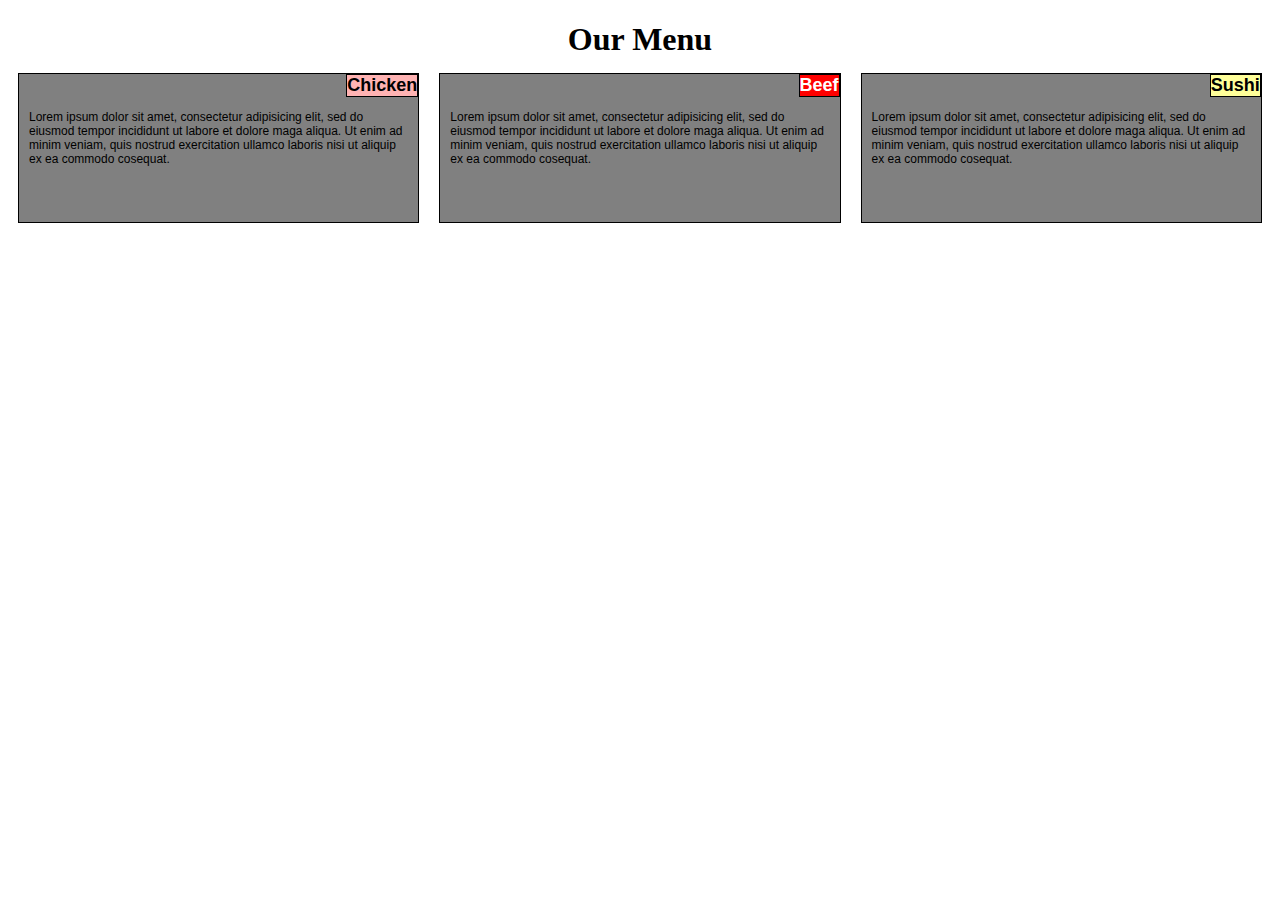
<file: module-2-solution/index.html>
<!DOCTYPE html>
<html>
<head>
	<meta charset="utf-8">
	<meta name="viewport" content="width=device-width, initial-scale=1">
	<title>Module 2 Assignment</title>
	<link rel="stylesheet" type="text/css" href="css/style.css">
</head>
<body>
<h1>Our Menu</h1>

<div class="row">
	<div class="col-lg-4 col-md-6"><section><h2 class="a">Chicken</h2><p>Lorem ipsum dolor sit amet, consectetur adipisicing elit, sed do eiusmod tempor incididunt ut labore et dolore maga aliqua. Ut enim ad minim veniam, quis nostrud exercitation ullamco laboris nisi ut aliquip ex ea commodo cosequat.</p></section></div>
	<div class="col-lg-4 col-md-6"><section><h2 class="b">Beef</h2><p>Lorem ipsum dolor sit amet, consectetur adipisicing elit, sed do eiusmod tempor incididunt ut labore et dolore maga aliqua. Ut enim ad minim veniam, quis nostrud exercitation ullamco laboris nisi ut aliquip ex ea commodo cosequat.</p></section></div>
	<div class="col-lg-4 col-md-12"><section><h2 class="c">Sushi</h2><p>Lorem ipsum dolor sit amet, consectetur adipisicing elit, sed do eiusmod tempor incididunt ut labore et dolore maga aliqua. Ut enim ad minim veniam, quis nostrud exercitation ullamco laboris nisi ut aliquip ex ea commodo cosequat.</p></section></div>
</div>
</body>
</html>
</file>
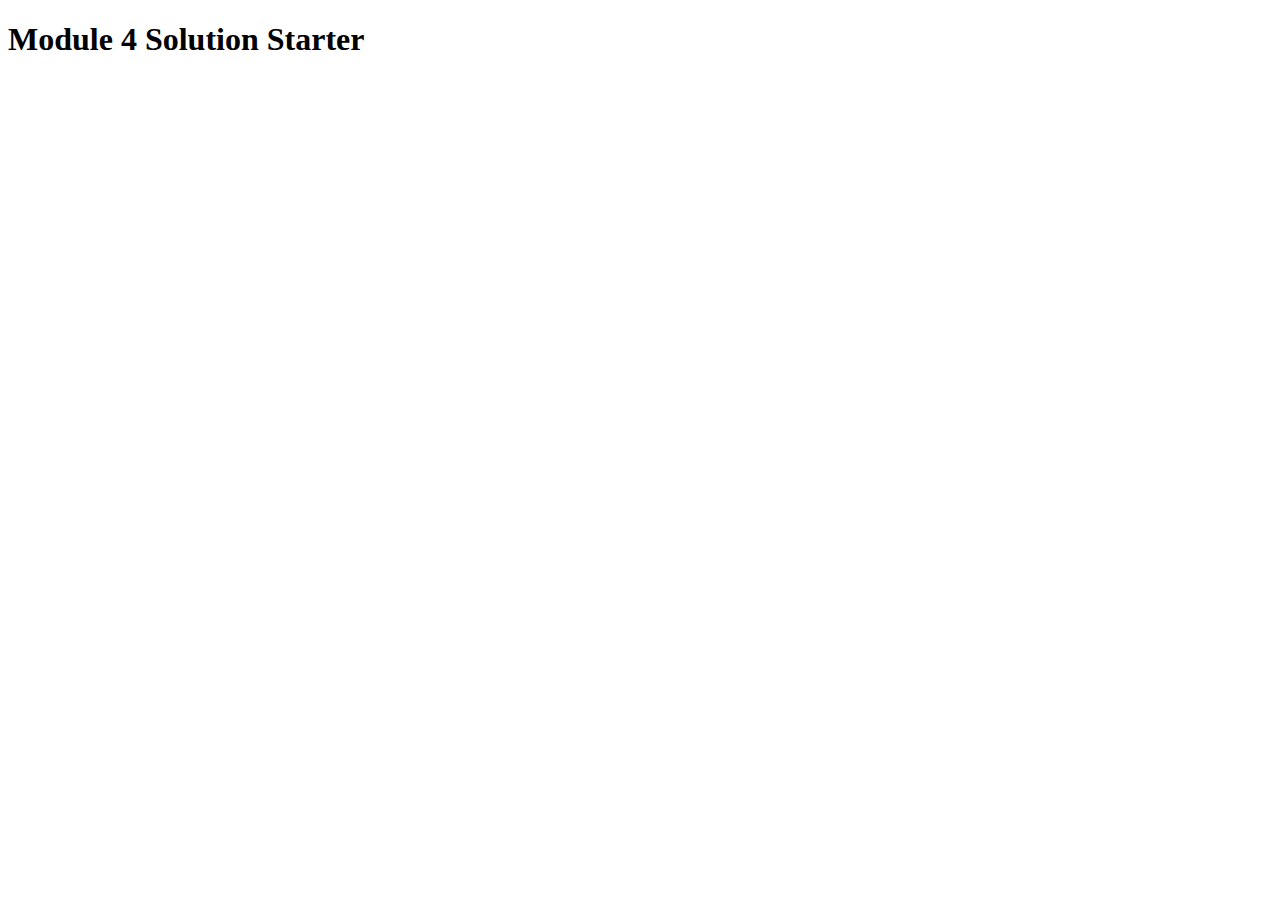
<file: module-4-solution/index.html>
<!DOCTYPE html>
<html>
<head>
  <meta charset="utf-8">
  <title>Module 4 Solution Starter</title>
  <script src="SpeakHello.js"></script>
  <script src="SpeakGoodBye.js"></script>
  <script src="script.js"></script>
</head>
<body>
  <h1>Module 4 Solution Starter</h1>
</body>
</html>
</file>
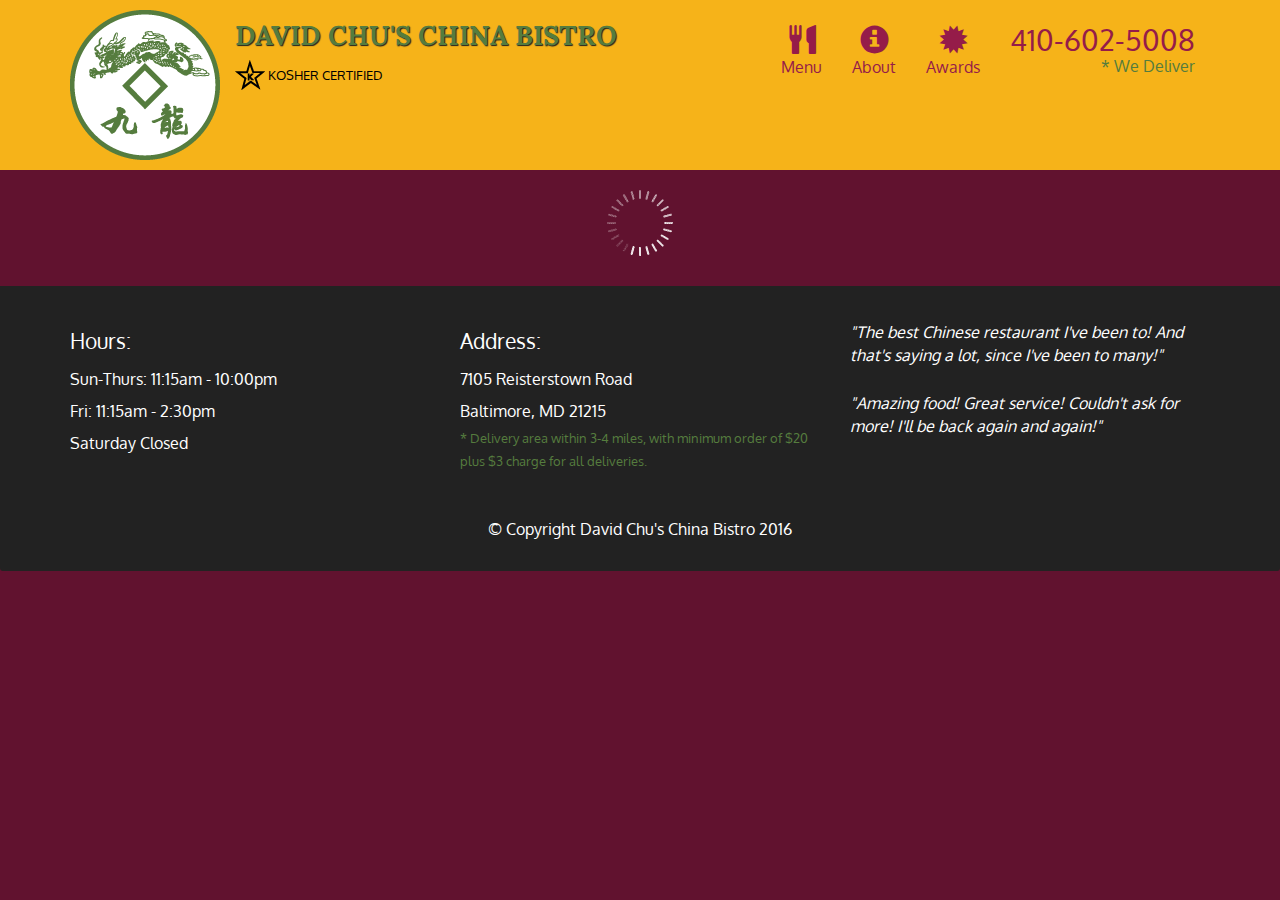
<file: module-5-solution/index.html>
<!doctype html>
<html lang="en">
  <head>
    <meta charset="utf-8">
    <meta http-equiv="X-UA-Compatible" content="IE=edge">
    <meta name="viewport" content="width=device-width, initial-scale=1">
    <title>David Chu's China Bistro</title>
    <link rel="stylesheet" href="css/bootstrap.min.css">
    <link rel="stylesheet" href="css/styles.css">
    <link href='https://fonts.googleapis.com/css?family=Oxygen:400,300,700' rel='stylesheet' type='text/css'>
    <link href='https://fonts.googleapis.com/css?family=Lora' rel='stylesheet' type='text/css'>
  </head>
<body>
  <header>
    <nav id="header-nav" class="navbar navbar-default">
      <div class="container">
        <div class="navbar-header">
          <a href="index.html" class="pull-left visible-md visible-lg">
            <div id="logo-img" alt="Logo image"></div>
          </a>

          <div class="navbar-brand">
            <a href="index.html"><h1>David Chu's China Bistro</h1></a>
            <p>
              <img src="images/star-k-logo.png" alt="Kosher certification">
              <span>Kosher Certified</span>
            </p>
          </div>

          <button id="navbarToggle" type="button" class="navbar-toggle collapsed" data-toggle="collapse" data-target="#collapsable-nav" aria-expanded="false">
            <span class="sr-only">Toggle navigation</span>
            <span class="icon-bar"></span>
            <span class="icon-bar"></span>
            <span class="icon-bar"></span>
          </button>
        </div>
        
        <div id="collapsable-nav" class="collapse navbar-collapse">
           <ul id="nav-list" class="nav navbar-nav navbar-right">
            <li id="navHomeButton" class="visible-xs active">
              <a href="index.html">
                <span class="glyphicon glyphicon-home"></span> Home</a>
            </li>
            <li id="navMenuButton">
              <a href="#" onclick="$dc.loadMenuCategories();">
                <span class="glyphicon glyphicon-cutlery"></span><br class="hidden-xs"> Menu</a>
            </li>
            <li>
              <a href="#">
                <span class="glyphicon glyphicon-info-sign"></span><br class="hidden-xs"> About</a>
            </li>
            <li>
              <a href="#">
                <span class="glyphicon glyphicon-certificate"></span><br class="hidden-xs"> Awards</a>
            </li>
            <li id="phone" class="hidden-xs">
              <a href="tel:410-602-5008">
                <span>410-602-5008</span></a><div>* We Deliver</div>
            </li>
          </ul><!-- #nav-list -->
        </div><!-- .collapse .navbar-collapse -->
      </div><!-- .container -->
    </nav><!-- #header-nav -->
  </header>

  <div id="call-btn" class="visible-xs">
    <a class="btn" href="tel:410-602-5008">
    <span class="glyphicon glyphicon-earphone"></span>
    410-602-5008
    </a>
  </div>
  <div id="xs-deliver" class="text-center visible-xs">* We Deliver</div>

  <div id="main-content" class="container"></div>

  <footer class="panel-footer">
    <div class="container">
      <div class="row">
        <section id="hours" class="col-sm-4">
          <span>Hours:</span><br>
          Sun-Thurs: 11:15am - 10:00pm<br>
          Fri: 11:15am - 2:30pm<br>
          Saturday Closed
          <hr class="visible-xs">
        </section>
        <section id="address" class="col-sm-4">
          <span>Address:</span><br>
          7105 Reisterstown Road<br>
          Baltimore, MD 21215
          <p>* Delivery area within 3-4 miles, with minimum order of $20 plus $3 charge for all deliveries.</p>
          <hr class="visible-xs">
        </section>
        <section id="testimonials" class="col-sm-4">
          <p>"The best Chinese restaurant I've been to! And that's saying a lot, since I've been to many!"</p>
          <p>"Amazing food! Great service! Couldn't ask for more! I'll be back again and again!"</p>
        </section>
      </div>
      <div class="text-center">&copy; Copyright David Chu's China Bistro 2016</div>
    </div>
  </footer>

  <!-- jQuery (Bootstrap JS plugins depend on it) -->
  <script src="js/jquery-2.1.4.min.js"></script>
  <script src="js/bootstrap.min.js"></script>
  <script src="js/ajax-utils.js"></script>
  <script src="js/script.js"></script>
</body>
</html>
</file>
<file: module-2-solution/css/style.css>
* {
	box-sizing: border-box;
}

h1 {
	text-align: center;
	margin-bottom: 15px;
}
h2.a {
  position:absolute;
  background-color: #ffb3b3;
  right:0;
  top:-15px;
  text-align: Right;
  border: 1px solid black;
}
h2.b {
  position:absolute;
  background-color: red;
  right:0;
  top:-15px;
  text-align: Right;
  border: 1px solid black;
  color:white
}
h2.c {
  position:absolute;
  background-color: #ffff99;
  right:0;
  top:-15px;
  text-align: Right;
  border: 1px solid black;
}
p {
  padding-left:10px;
  padding-right:10px;
  position:absolute;
  right:0;
  bottom:30%;
}
section {
  position:relative;
  padding-top:0;
  border: 1px solid black;
  background-color: gray;
  height: 150px;
  margin-right: 10px;
  margin-left: 10px;
  font-size: 12px;
  font-family: Helvetica;
  color: black;
  margin-bottom: 20px;
}
/*Responsive Framework*/
.row {
  width: 100%;
}

/*Desktop*/
@media (min-width: 992px) {
  .col-lg-1, .col-lg-2, .col-lg-3, .col-lg-4, .col-lg-5, .col-lg-6, .col-lg-7, .col-lg-8, .col-lg-9, .col-lg-10, .col-lg-11, .col-lg-12 {
    float: left;
    
  }
  .col-lg-1 {
    width: 8.33%;
  }
  .col-lg-2 {
    width: 16.66%;
  }
  .col-lg-3 {
    width: 25%;
  }
  .col-lg-4 {
    width: 33.33%;
  }
  .col-lg-5 {
    width: 41.66%;
  }
  .col-lg-6 {
    width: 50%;
  }
  .col-lg-7 {
    width: 58.33%;
  }
  .col-lg-8 {
    width: 66.66%;
  }
  .col-lg-9 {
    width: 74.99%;
  }
  .col-lg-10 {
    width: 83.33%;
  }
  .col-lg-11 {
    width: 91.66%;
  }
  .col-lg-12 {
    width: 100%;
  }
}

/*Medium Devices*/
@media (min-width: 768px) and (max-width: 991px) {
  .col-md-1, .col-md-2, .col-md-3, .col-md-4, .col-md-5, .col-md-6, .col-md-7, .col-md-8, .col-md-9, .col-md-10, .col-md-11, .col-md-12 {
    float: left;
  }
  .col-md-1 {
    width: 8.33%;
  }
  .col-md-2 {
    width: 16.66%;
  }
  .col-md-3 {
    width: 25%;
  }
  .col-md-4 {
    width: 33.33%;
  }
  .col-md-5 {
    width: 41.66%;
  }
  .col-md-6 {
    width: 50%;
  }
  .col-md-7 {
    width: 58.33%;
  }
  .col-md-8 {
    width: 66.66%;
  }
  .col-md-9 {
    width: 74.99%;
  }
  .col-md-10 {
    width: 83.33%;
  }
  .col-md-11 {
    width: 91.66%;
  }
  .col-md-12 {
    width: 100%;
  }
}
</file>
<file: module-5-solution/css/styles.css>
body {
  font-size: 16px;
  color: #fff;
  background-color: #61122f;
  font-family: 'Oxygen', sans-serif;
}

/** HEADER **/
#header-nav {
  background-color: #f6b319;
  border-radius: 0;
  border: 0;
}

#logo-img {
  background: url('../images/restaurant-logo_large.png') no-repeat;
  width: 150px;
  height: 150px;
  margin: 10px 15px 10px 0;
}

.navbar-brand {
  padding-top: 25px;
}
.navbar-brand h1 { /* Restaurant name */
  font-family: 'Lora', serif;
  color: #557c3e;
  font-size: 1.5em;
  text-transform: uppercase;
  font-weight: bold;
  text-shadow: 1px 1px 1px #222;
  margin-top: 0;
  margin-bottom: 0;
  line-height: .75;
}
.navbar-brand a:hover, .navbar-brand a:focus {
  text-decoration: none;
}
.navbar-brand p { /* Kosher cert */
  color: #000;
  text-transform: uppercase;
  font-size: .7em;
  margin-top: 15px;
}
.navbar-brand p span { /* Star-K */
  vertical-align: middle;
}

#nav-list {
  margin-top: 10px;
}
#nav-list a {
  color: #951C49;
  text-align: center;
}
#nav-list a:hover {
  background: #E7E7E7;
}
#nav-list a span {
  font-size: 1.8em;
}

#phone {
  margin-top: 5px;
}
#phone a { /* Phone number */
  text-align: right;
  padding-bottom: 0;
}
#phone div { /* We Deliver */
  color: #557c3e;
  text-align: right;
  padding-right: 15px;
}

.navbar-header button.navbar-toggle, .navbar-header .icon-bar {
  border: 1px solid #61122f;
}
.navbar-header button.navbar-toggle {
  clear: both;
  margin-top: -30px;
}
/* END HEADER */

/* FOOTER */
.panel-footer {
  margin-top: 30px;
  padding-top: 35px;
  padding-bottom: 30px;
  background-color: #222;
  border-top: 0;
}
.panel-footer div.row {
  margin-bottom: 35px;
}
#hours, #address {
  line-height: 2;
}
#hours > span, #address > span {
  font-size: 1.3em;
}
#address p {
  color: #557c3e;
  font-size: .8em;
  line-height: 1.8;
}
#testimonials {
  font-style: italic;
}
#testimonials p:nth-child(2) {
  margin-top: 25px;
}
/* END FOOTER */



/* HOME PAGE */
.container .jumbotron {
  box-shadow: 0 0 50px #3F0C1F;
  border: 2px solid #3F0C1F;
}

#menu-tile, #specials-tile, #map-tile {
  height: 250px;
  width: 100%;
  margin-bottom: 15px;
  position: relative;
  border: 2px solid #3F0C1F;
  overflow: hidden;
}
#menu-tile:hover, #specials-tile:hover, #map-tile:hover {
  box-shadow: 0 1px 5px 1px #cccccc;
}
#menu-tile {
  background: url('../images/menu-tile.jpg') no-repeat;
  background-position: center;
}
#specials-tile {
  background: url('../images/specials-tile.jpg') no-repeat;
  background-position: center;
}
#menu-tile span, #specials-tile span, #map-tile span {
  position: absolute;
  bottom: 0;
  right: 0;
  width: 100%;
  text-align: center;
  font-size: 1.6em;
  text-transform: uppercase;
  background-color: #000;
  color: #fff;
  opacity: .8;
}
/* END HOME PAGE */

/* MENU CATEGORIES PAGE */
.category-tile { 
  position: relative;
  border: 2px solid #3F0C1F;
  overflow: hidden;
  width: 200px;
  height: 200px;
  margin: 0 auto 15px;
}
.category-tile span {
  position: absolute;
  bottom: 0;
  right: 0;
  width: 100%;
  text-align: center;
  font-size: 1.2em;
  text-transform: uppercase;
  background-color: #000;
  color: #fff;
  opacity: .8;
}
.category-tile:hover {
  box-shadow: 0 1px 5px 1px #cccccc;
}

#menu-categories-title + div {
  margin-bottom: 50px;
}
/* END MENU CATEGORIES PAGE */

/* SINGLE CATEGORY PAGE */
.menu-item-tile {
  margin-bottom: 25px;
}
.menu-item-tile hr {
  width: 80%;
}
.menu-item-tile .menu-item-price {
  font-size: 1.1em;
  text-align: right;
  margin-top: -15px;
  margin-right: -15px;
}
.menu-item-tile .menu-item-price span {
  font-size: .6em;
}
.menu-item-photo {
  position: relative;
  border: 2px solid #3F0C1F; 
  overflow: hidden;
  padding: 0;
  margin-right: -15px;
  margin-left: auto;
  margin-bottom: 20px;
  max-width: 250px;
}
.menu-item-photo div {
  position: absolute;
  bottom: 0;
  right: 0;
  width: 80px;
  background-color: #557c3e;
  text-align: center;
}
.menu-item-description {
  padding-right: 30px;
}
h3.menu-item-title {
  margin: 0 0 10px;
}
.menu-item-details {
  font-size: .9em;
  font-style: italic;
}
/* END SINGLE CATEGORY PAGE */


/********** Large devices only **********/
@media (min-width: 1200px) {
  .container .jumbotron {
    background: url('../images/jumbotron_1200.jpg') no-repeat;
    height: 675px;
  }
}

/********** Medium devices only **********/
@media (min-width: 992px) and (max-width: 1199px) {
  /* Header */
  #logo-img {
    background: url('../images/restaurant-logo_medium.png') no-repeat;
    width: 100px;
    height: 100px;
    margin: 5px 5px 5px 0;
  }
  /* End Header */

  /* Home Page */
  .container .jumbotron {
    background: url('../images/jumbotron_992.jpg') no-repeat;
    height: 558px;
  }
  /* End Home Page */
}

/********** Small devices only **********/
@media (min-width: 768px) and (max-width: 991px) {
  /* Home Page */
  .container .jumbotron {
    background: url('../images/jumbotron_768.jpg') no-repeat;
    height: 432px;
  }
  /* End Home Page */
}

/********** Extra small devices only **********/
@media (max-width: 767px) {
  /* Header */
  .navbar-brand {
    padding-top: 10px;
    height: 80px;
  }
  .navbar-brand h1 { /* Restaurant name */
    padding-top: 10px;
    font-size: 5vw; /* 1vw = 1% of viewport width */
  }
  .navbar-brand p { /* Kosher cert */
    font-size: .6em;
    margin-top: 12px;
  }
  .navbar-brand p img { /* Star-K */
    height: 20px;
  }

  #collapsable-nav a { /* Collapsed nav menu text */
    font-size: 1.2em;
  }
  #collapsable-nav a span { /* Collapsed nav menu glyph */
    font-size: 1em;
    margin-right: 5px;
  }

  #call-btn > a {
    font-size: 1.5em;
    display: block;
    margin: 0 20px;
    padding: 10px;
    border: 2px solid #fff;
    background-color: #f6b319;
    color: #951c49;
  }
  #xs-deliver {
    margin-top: 5px;
    font-size: .7em;
    letter-spacing: .1em;
    text-transform: uppercase;
  }
  /* End Header */

  /* Footer */
  .panel-footer section {
    margin-bottom: 30px;
    text-align: center;
  }
  .panel-footer section:nth-child(3) {
    margin-bottom: 0; /* margin already exists on the whole row */
  }
  .panel-footer section hr {
    width: 50%;
  }
  /* End Footer */

  /* Home Page */
  .container .jumbotron {
    margin-top: 30px;
    padding: 0;
  }
  #menu-tile, #specials-tile {
    width: 360px;
    margin: 0 auto 15px;
  }

  .menu-item-photo {
    margin-right: auto;
  }
  .menu-item-tile .menu-item-price {
    text-align: center;
  }
  .menu-item-description {
    text-align: center;;
  }
}


/********** Super extra small devices Only :-) (e.g., iPhone 4) **********/
@media (max-width: 479px) {
  /* Header */
  .navbar-brand h1 { /* Restaurant name */
    padding-top: 5px;
    font-size: 6vw;
  }
  /* End Header */
  
  /* Home page */
  #menu-tile, #specials-tile {
    width: 280px;
    margin: 0 auto 15px;
  }

  .col-xxs-12 {
    position: relative;
    min-height: 1px;
    padding-right: 15px;
    padding-left: 15px;
    float: left;
    width: 100%;
  }
}
</file>
